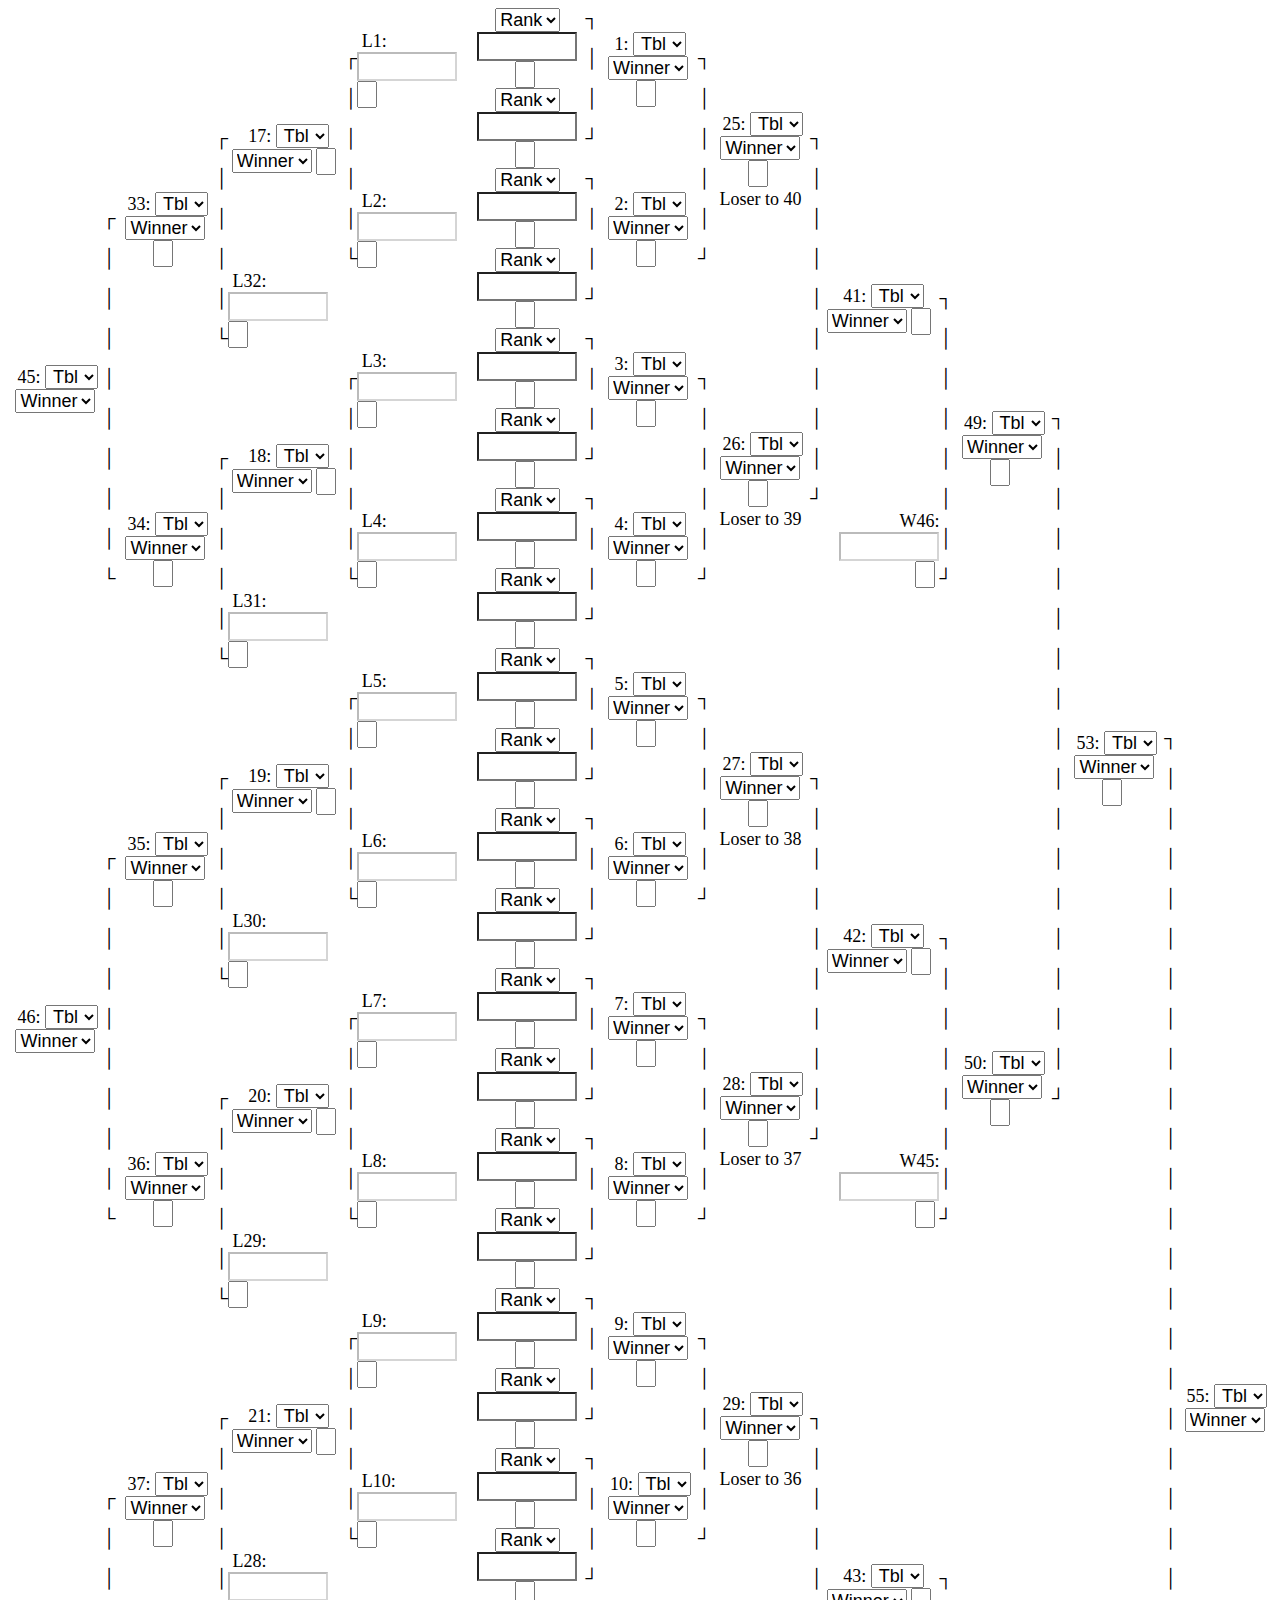
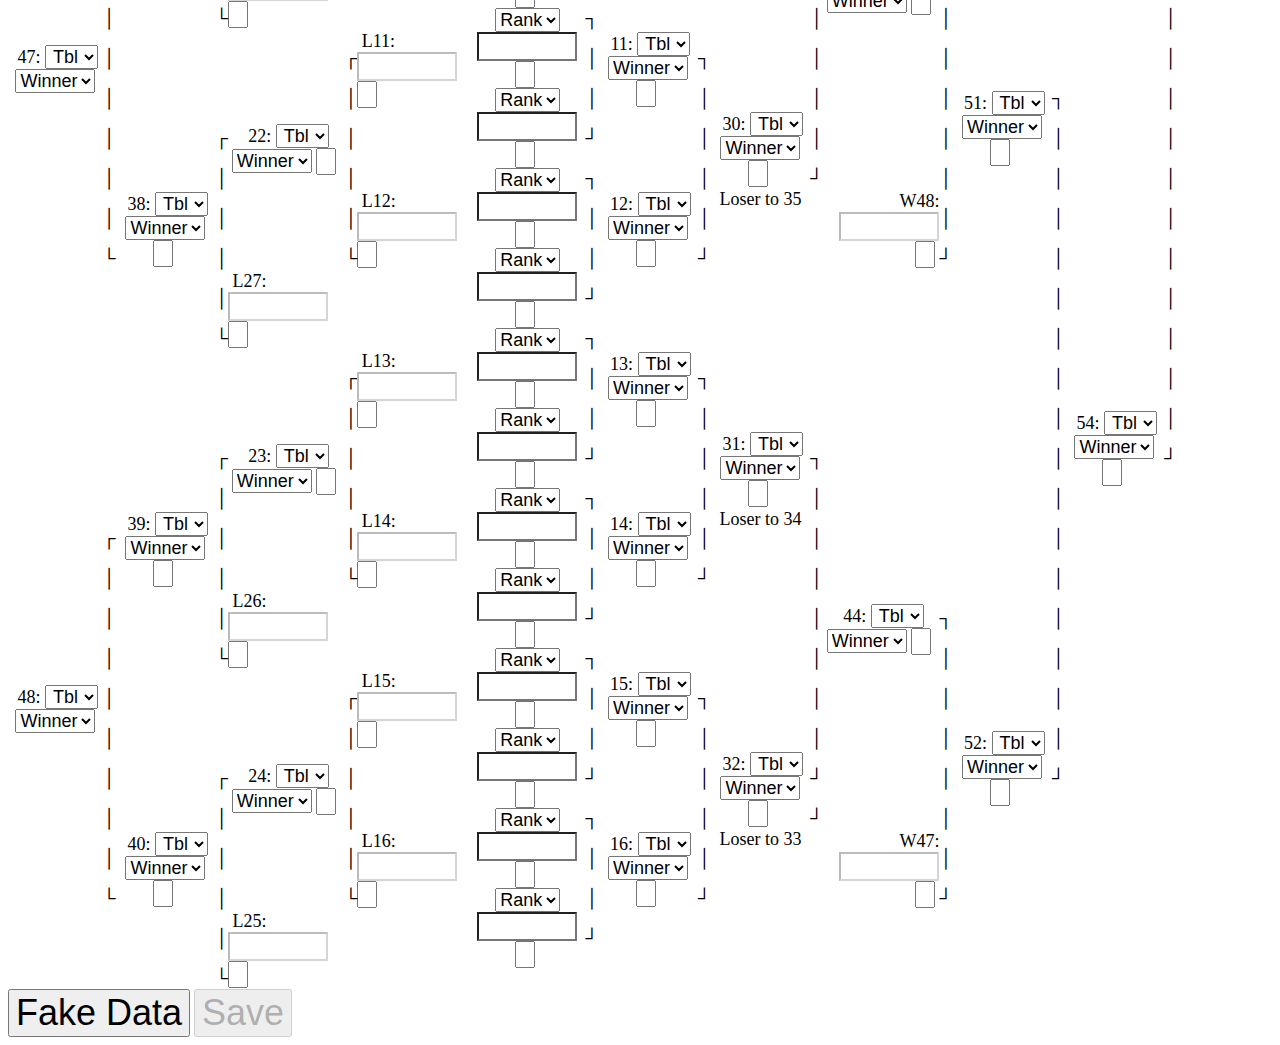
<file: board.html>
<html>
<head>
  <link rel="stylesheet" type="text/css" href="board.css">
  <script src="dirty.js" language="javascript"></script>
  <script src="plan32.js" language="javascript"></script>
  <script src="rank.js" language="javascript"></script>
  <script src="board.js" language="javascript"></script>
  <script src="advance.js" language="javascript"></script>
  <script src="race.js" language="javascript"></script>
  <script src="advance32.js" language="javascript"></script>
  <script src="fake.js" language="javascript"></script>
</head>

<body>

<table cellpadding="0" cellspacing="0">
  <script language="javascript">
    doPlan(plan32);       // Does all the work for creating the screen
    advance32();          // Manage all the winner / loser advancements
  </script>
</table>

<input class="Action" title="Create some fake data" type="button" value="Fake Data" onclick="fake(32, 55);">
<input class="Action" id="SaveButton" title="Save results so far" disabled type="button" value="Save" onclick="save();">
</body>
</html>
</file>
<file: board.css>
select {
  font-size: 18px;
}

select.Rank {
  text-align: center;
}

select.Table {
  text-align: center;
}

input.Rank {
  display: none;
  //width: 20px;  // for debugging
}

input.Name {
  text-align: left;
  font-size: 20px;
  width: 100px;
  background-color: white;
}

input.Race {
  text-align: center;
  width: 20px;
  font-size: 18px;
}

input.Action {
  font-size: 36px;
}

td {
  text-align: center;
  font-size: 18px;
}

td.Slot {
  text-align: right;
  vertical-align: top;
  width: 20px;
  font-size: 8px;
}

td.Goto {
  text-align: center;
  vertical-align: top;
}

td.Left {
  text-align: left;
}

td.Right {
  text-align: right;
}
</file>
